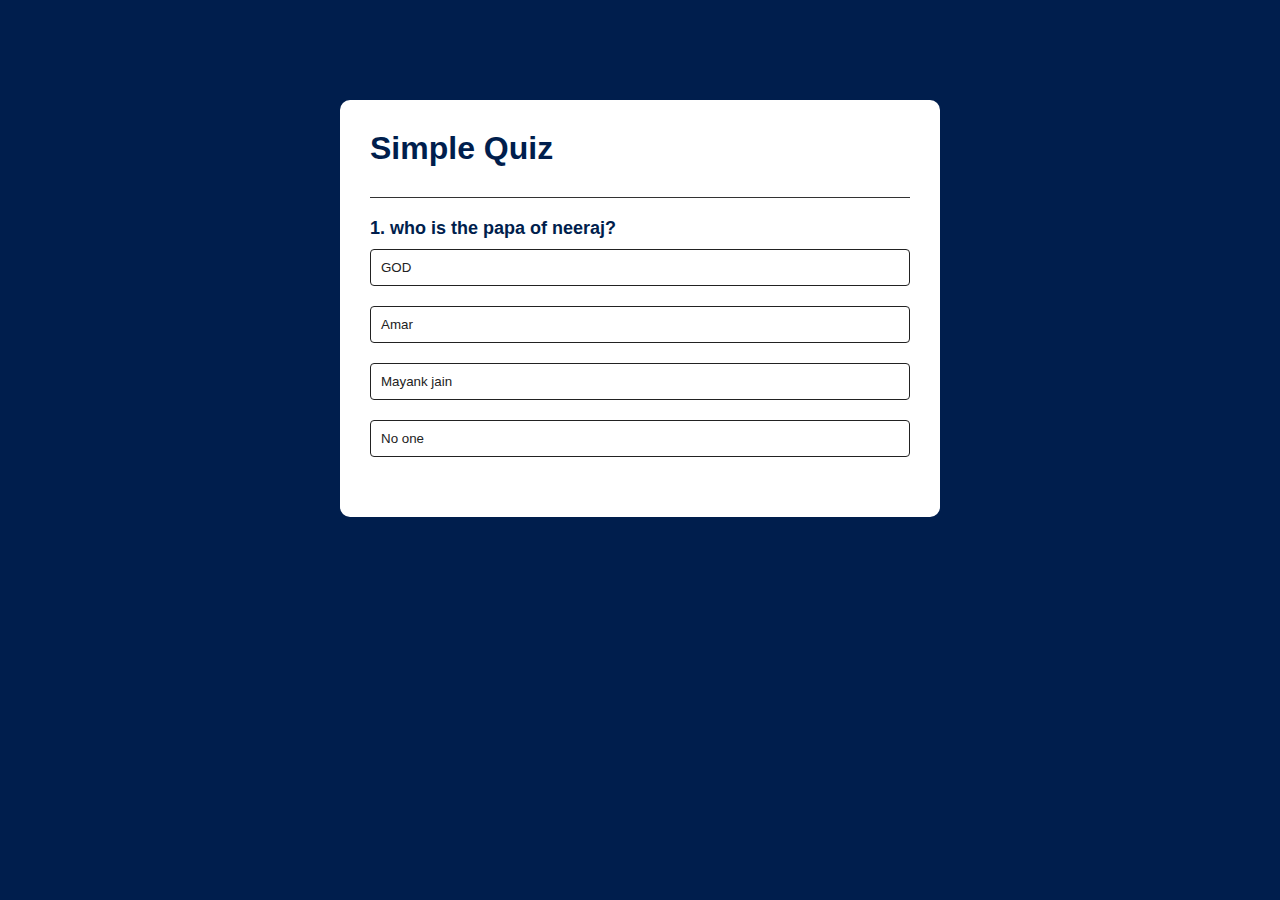
<file: index.html>
<!DOCTYPE html>
<html lang="en">
<head>
    <meta charset="UTF-8">
    <meta name="viewport" content="width=device-width, initial-scale=1.0">
    <title>Quiz App</title>
    <link rel="stylesheet" href="style.css">
</head>
<body>
    <div class="app">
        <h1>Simple Quiz</h1>
        <div class="quiz">
            <h2 id="question">Question goes here</h2>
            <div id="answer-buttons">
               <button class="btn">Answer 1</button> 
               <button class="btn">Answer 2</button> 
               <button class="btn">Answer 3</button> 
               <button class="btn">Answer 4</button> 
            </div>
            <button id="next-btn">Next</button>
        </div>
    </div>
<script src="script.js"></script>

</body>
</html>
</file>
<file: style.css>
*{
    margin: 0;
    padding: 0;
    font-family: 'poppins', sans-serif;
    box-sizing: border-box;

}
body{
    background: #001e4d;
}
.app{
    background: #fff;
    width: 90%;
    max-width: 600px;
    margin: 100px auto 0 ;
    border-radius: 10px;
    padding: 30px;
}
.app h1{
    font-weight: 25px;
    color: #001e4d;
    font-weight: 600;
    border-bottom: 1px solid #333; 
    padding-bottom: 30px;
}
.quiz{
    padding: 20px 0;
}
.quiz h2{
   font-size: 18px ;
   color: #001e4d ;
   font-weight: 600;
}
.btn{
    background: #fff;
    color: #222;
    font-weight: 500;
    width: 100%;
    border: 1px solid #222 ;
    padding: 10px;
    margin: 10px 0 ;
    text-align: left ;
    border-radius: 4px ;
    cursor: pointer;
    transition: all 0.3s;
}
.btn:hover:not([disabled]){
    background: #222;
    color: #fff;
}
.btn:disabled{
    cursor: no-drop;
}
#next-btn{
    background: #001e4d;
    color: #fff;
    font-weight: 500;
    width: 150px;
    border: 0;
    padding: 10px;
    margin: 20px auto 0;
    border-radius: 4px;
    cursor: pointer;
    display: none;
    
}
.correct{
    background: #9aeabc;
}
.incorrect{
    background: #ff9393;
}
</file>
